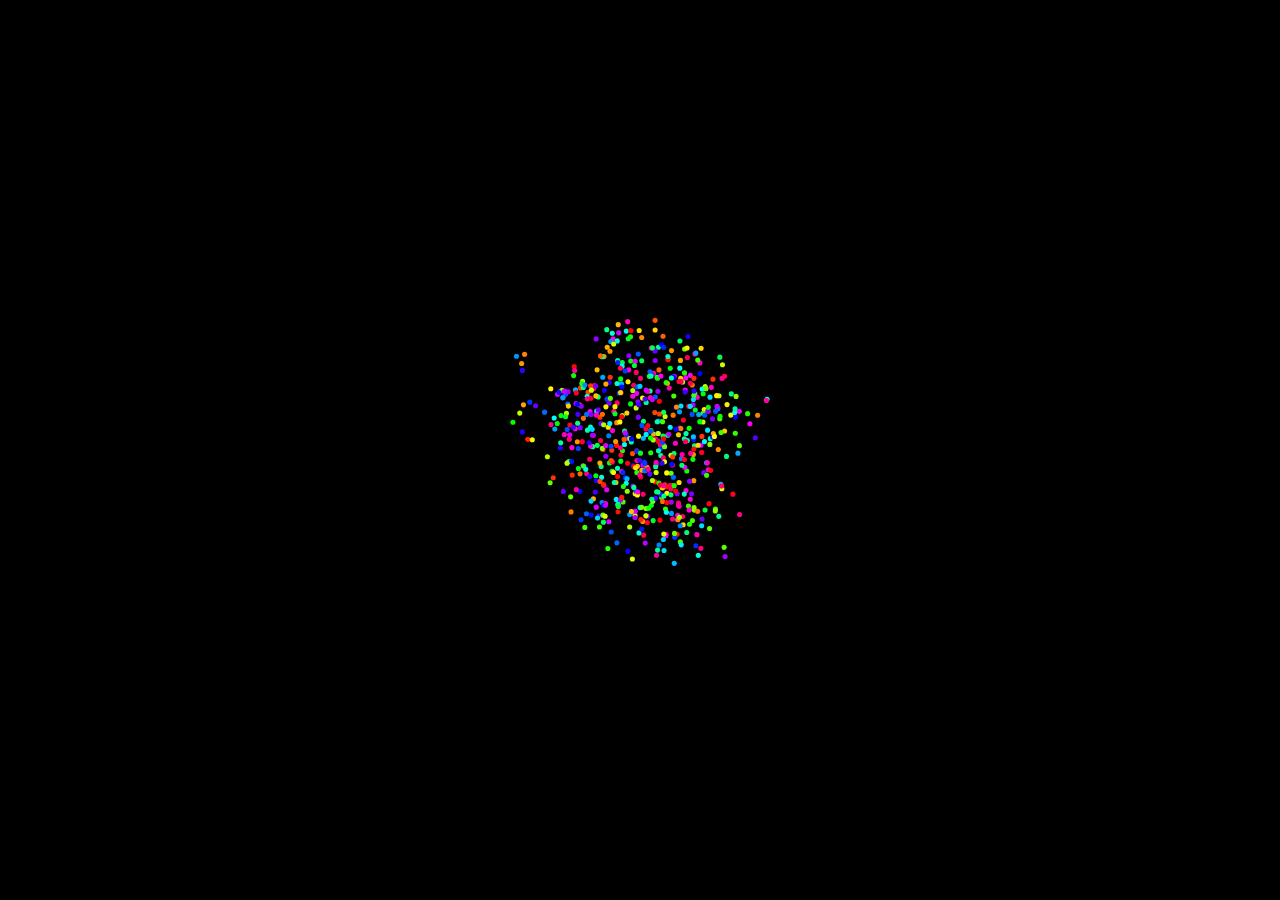
<file: index.html>
<!DOCTYPE html>
<html lang="ru">
<head>
    <meta charset="UTF-8">
    <meta name="viewport" content="width=device-width, initial-scale=1.0">
    <title>Перенаправление</title>
    <style>
        body, html {
            margin: 0;
            padding: 0;
            overflow: hidden;
            background-color: #000;
            display: flex;
            justify-content: center;
            align-items: center;
            height: 100vh;
            width: 100vw;
        }
        canvas {
            display: block;
        }
    </style>
</head>
<body>
    <canvas id="canvas"></canvas>
    <script>
        const canvas = document.getElementById('canvas');
        const ctx = canvas.getContext('2d');

        let particles = [];
        let textPoints = [];
        let allParticlesReached = false;

        // Массив с эмодзи
        const emojis = ["🔥", "💀", "👻", "🍁", "🗝️", "🌙", "🌟", "👉👌", "🫥", "⚡", "👾", "🪐", "👺", "💫"];
        // Выбор случайного эмодзи
        const selectedEmoji = emojis[Math.floor(Math.random() * emojis.length)];

        function resizeCanvas() {
            canvas.width = window.innerWidth;
            canvas.height = window.innerHeight;
            initParticles();
        }

        window.addEventListener('resize', resizeCanvas);

        function getOptimalFontSize(text, maxWidth, maxHeight) {
            let fontSize = maxHeight;
            do {
                ctx.font = `bold ${fontSize}px Arial`;
                const textWidth = ctx.measureText(text).width;
                if (textWidth <= maxWidth) break;
                fontSize -= 2;
            } while (fontSize > 10);
            return fontSize;
        }

        function initParticles() {
            ctx.clearRect(0, 0, canvas.width, canvas.height);

            const maxWidth = canvas.width * 0.8;
            const maxHeight = canvas.height * 0.2;
            const fontSize = getOptimalFontSize(selectedEmoji, maxWidth, maxHeight);

            ctx.font = `bold ${fontSize}px Arial`;
            ctx.fillStyle = 'white';
            ctx.textAlign = 'center';
            ctx.textBaseline = 'middle';
            ctx.fillText(selectedEmoji, canvas.width / 2, canvas.height / 2);

            const imageData = ctx.getImageData(0, 0, canvas.width, canvas.height);
            const data = imageData.data;

            textPoints = [];
            const step = Math.max(3, canvas.width * 0.005);

            for (let y = 0; y < canvas.height; y += step) {
                for (let x = 0; x < canvas.width; x += step) {
                    const index = (Math.floor(y) * canvas.width + Math.floor(x)) * 4;
                    if (data[index] > 128) { 
                        textPoints.push({ x, y });
                    }
                }
            }

            ctx.clearRect(0, 0, canvas.width, canvas.height);

            particles = textPoints.map(point => {
                const x = Math.random() * canvas.width;
                const y = Math.random() * canvas.height;
                const size = Math.max(1, canvas.width * 0.002);
                const color = `hsl(${Math.random() * 360}, 100%, 50%)`;
                return new Particle(x, y, size, color, point);
            });

            allParticlesReached = false;
        }

        class Particle {
            constructor(x, y, size, color, target) {
                this.x = x;
                this.y = y;
                this.size = size;
                this.color = color;
                this.target = target;
                this.speed = 0.06;
            }

            update() {
                const dx = this.target.x - this.x;
                const dy = this.target.y - this.y;
                this.x += dx * this.speed;
                this.y += dy * this.speed;
            }

            draw() {
                ctx.beginPath();
                ctx.arc(this.x, this.y, this.size, 0, Math.PI * 2);
                ctx.fillStyle = this.color;
                ctx.fill();
            }
        }

        function animateParticles() {
            ctx.clearRect(0, 0, canvas.width, canvas.height);
            let reachedCount = 0;

            particles.forEach(particle => {
                particle.update();
                particle.draw();
                if (Math.abs(particle.target.x - particle.x) < 1 && Math.abs(particle.target.y - particle.y) < 1) {
                    reachedCount++;
                }
            });

            if (reachedCount === particles.length && !allParticlesReached) {
                allParticlesReached = true;
                setTimeout(() => {
                    window.location.href = 'https://www.tbank.ru/baf/9eWMo1hbSpz';
                }, 2000);
            }

            requestAnimationFrame(animateParticles);
        }

        resizeCanvas();
        animateParticles();
    </script>
</body>
</html>
</file>
